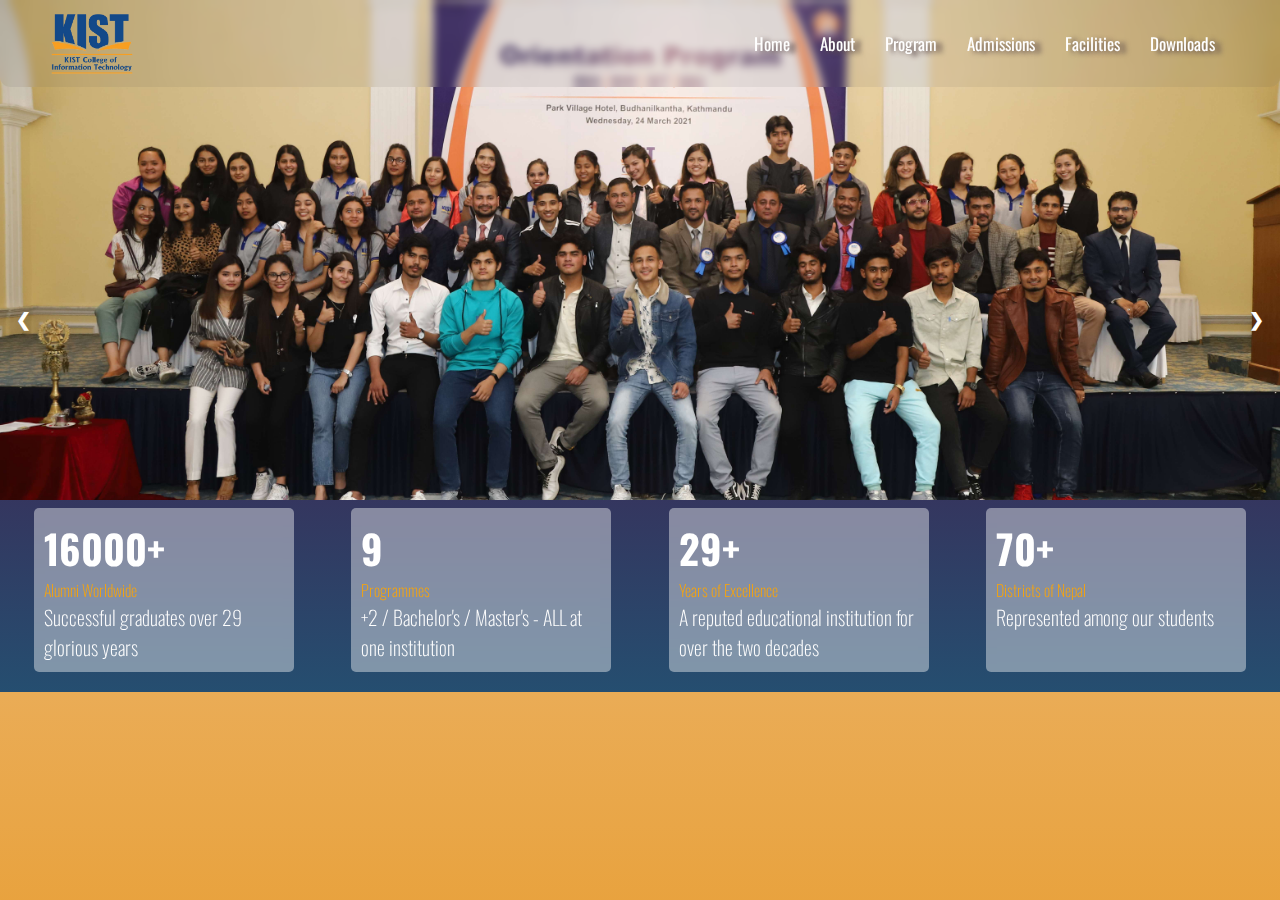
<file: index.html>
<!DOCTYPE html>
<html lang="en">
<head>
    <meta charset="UTF-8">
    <meta name="viewport" content="width=device-width, initial-scale=1.0">
    <title>Home</title>
    <link rel="stylesheet" href="assets/css/style.css">
    <link rel="icon" type="image/x-icon" href="assets/img/college_logo.png">
    <link rel="preconnect" href="https://fonts.googleapis.com">
    <link rel="preconnect" href="https://fonts.gstatic.com" crossorigin>
    <link href="https://fonts.googleapis.com/css2?family=Oswald:wght@200..700&display=swap" rel="stylesheet">
    <script src="assets/js/main.js"></script>
</head>
<body>
    <div class="header">
        <img class="logo" src="assets/img/college_logo.png">
        <ul class="navbar">
            <li class="navbar-content">Home</li>
            <li class="navbar-content">About</li>
            <li class="navbar-content">Program</li>
            <li class="navbar-content">Admissions</li>
            <li class="navbar-content">Facilities</li>
            <li class="navbar-content">Downloads</li>
        </ul>
    </div>
    <div class="image-carousel">
            <div class="slide fade">
                <img class="carousel-image" src="assets/img/slide1.jpg">
            </div>
            <div class="slide fade">
                <img class="carousel-image" src="assets/img/slide2.jpg">
            </div>
            <div class="slide fade">
                <img class="carousel-image" src="assets/img/slide3.jpg">
            </div>
            <div class="slide fade">
                <img class="carousel-image" src="assets/img/slide4.jpg">
            </div>
            <a class="prev" onclick="plusSlides(-1)">&#10094;</a>
            <a class="next" onclick="plusSlides(1)">&#10095;</a>
    </div>
    <br>

    <!-- The dots/circles -->
    <div style="text-align:center">
        <span class="dot" onclick="currentSlide(1)"></span>
        <span class="dot" onclick="currentSlide(2)"></span>
        <span class="dot" onclick="currentSlide(3)"></span>
        <span class="dot" onclick="currentSlide(4)"></span>
    </div>

    <div class="info">
        <div class="info-col">
            <p class="info-data">16000+</p>
            <p class="info-data-desc">Alumni Worldwide</p>
            <p class="info-desc">Successful graduates over 29 glorious years</p>
        </div>
        <div class="info-col">
            <p class="info-data">9</p>
            <p class="info-data-desc">Programmes</p>
            <p class="info-desc">+2 / Bachelor's / Master's - ALL at one institution</p>
        </div>
        <div class="info-col">
            <p class="info-data">29+</p>
            <p class="info-data-desc">Years of Excellence</p>
            <p class="info-desc">A reputed educational institution for over the two decades</p>
        </div>
        <div class="info-col">
            <p class="info-data">70+</p>
            <p class="info-data-desc">Districts of Nepal</p>
            <p class="info-desc">Represented among our students</p>
        </div>
    </div>
</body>
</html>
</file>
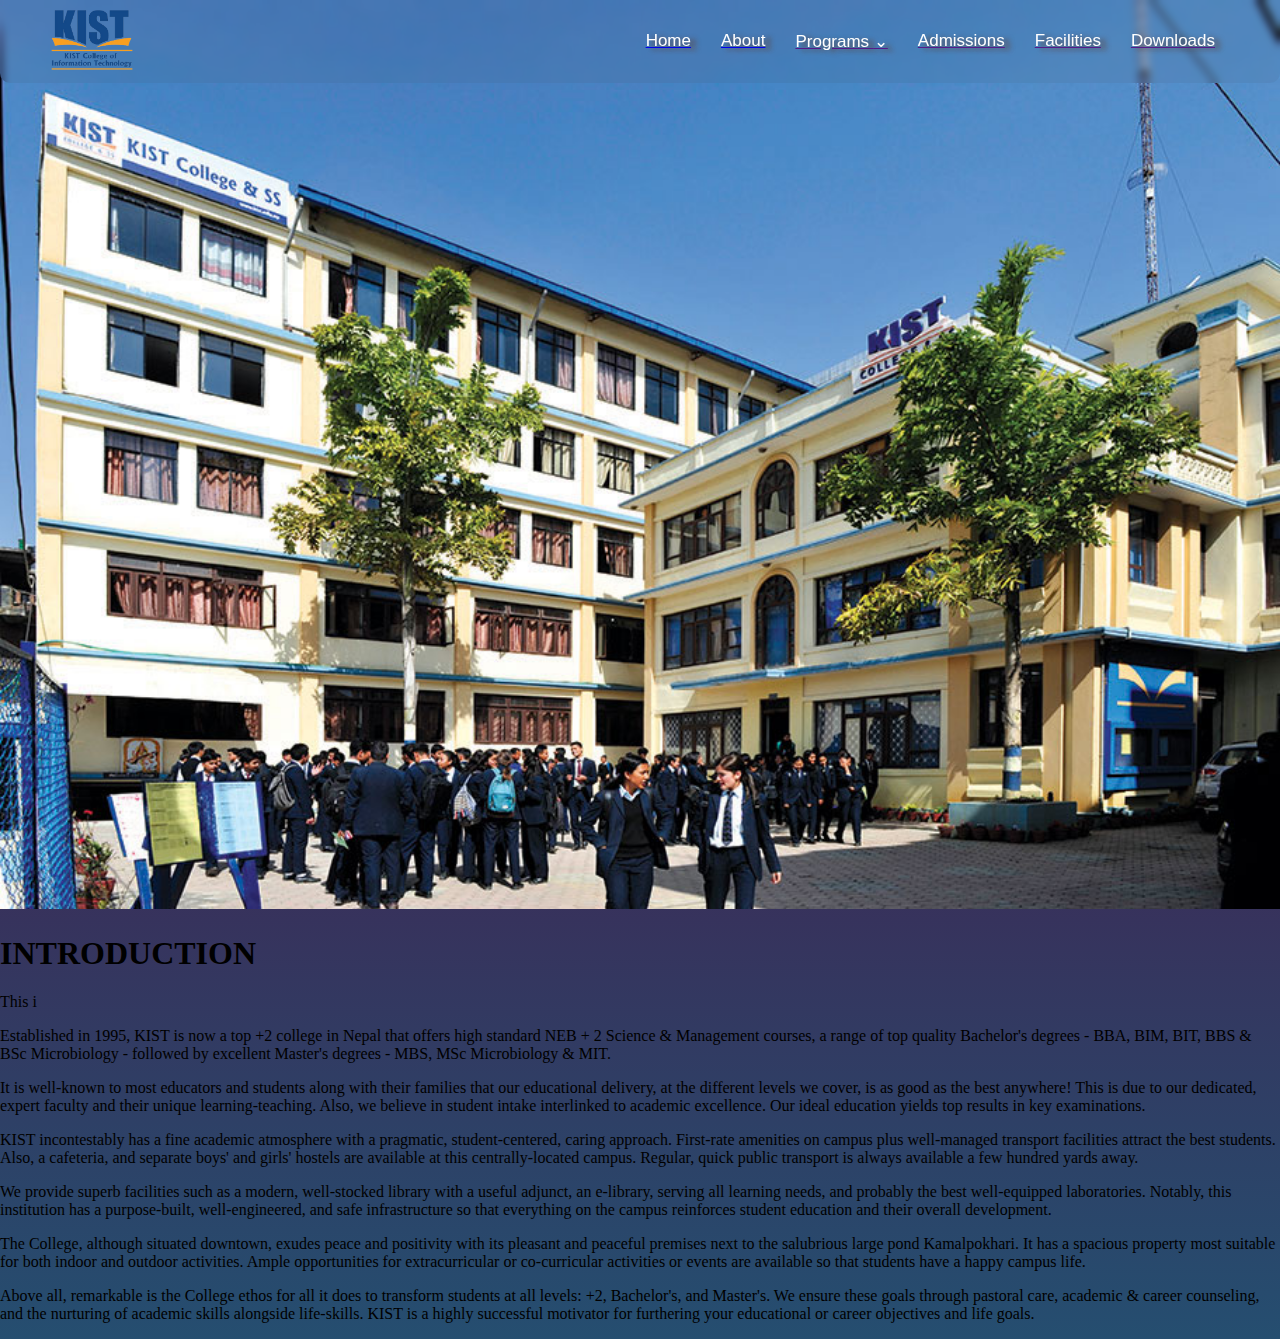
<file: about.html>
<!DOCTYPE html>
<html lang="en">
<head>
    <meta charset="UTF-8">
    <meta name="viewport" content="width=device-width, initial-scale=1.0">
    <title>About | KIST College & SS</title>
    <link rel="stylesheet" href="assets/css/style.css">
    <link rel="icon" type="image/x-icon" href="assets/img/college_logo.png">
    <script src="assets/js/typing-animation.js" defer></script>
</head>
<body>
    <div class="header">
        <a href="index.html"><img class="logo" src="assets/img/college_logo.png"></a>
        <ul class="navbar">
            <a href="index.html"><li class="navbar-content">Home</li></a>
            <a href="about.html"><li class="navbar-content">About</li></a>
            <a href=""><li class="navbar-content">Programs <span>&#8964;</span></li></a>
            <a href=""><li class="navbar-content">Admissions</li></a>
            <a href=""><li class="navbar-content">Facilities</li></a>
            <a href=""><li class="navbar-content">Downloads</li></a>
        </ul>
    </div>
    <div class="title-img">
        <img src="assets/img/about.jpg" width="100%">
    </div>
    <div class="title">
        <h1 class="title-content">INTRODUCTION</h1>
    </div>
    <div class="typing-content">
        <p><span id="static-text" class="dynamic"></span> <span id="dynamic-text" class="dynamic"></span></p>
    </div>
    <div class="intro">
        <P>Established in 1995, KIST is now a top +2 college in Nepal that offers high standard NEB + 2 Science & Management courses, a range of top quality Bachelor's degrees - BBA, BIM, BIT, BBS & BSc Microbiology - followed by excellent Master's degrees - MBS, MSc Microbiology & MIT.</P>
        <P>It is well-known to most educators and students along with their families that our educational delivery, at the different levels we cover, is as good as the best anywhere! This is due to our dedicated, expert faculty and their unique learning-teaching. Also, we believe in student intake interlinked to academic excellence. Our ideal education yields top results in key examinations.</P>
        <P>KIST incontestably has a fine academic atmosphere with a pragmatic, student-centered, caring approach. First-rate amenities on campus plus well-managed transport facilities attract the best students. Also, a cafeteria, and separate boys' and girls' hostels are available at this centrally-located campus. Regular, quick public transport is always available a few hundred yards away.</P>
        <p>We provide superb facilities such as a modern, well-stocked library with a useful adjunct, an e-library, serving all learning needs, and probably the best well-equipped laboratories. Notably, this institution has a purpose-built, well-engineered, and safe infrastructure so that everything on the campus reinforces student education and their overall development.</p>
        <p>The College, although situated downtown, exudes peace and positivity with its pleasant and peaceful premises next to the salubrious large pond Kamalpokhari. It has a spacious property most suitable for both indoor and outdoor activities. Ample opportunities for extracurricular or co-curricular activities or events are available so that students have a happy campus life.</p>
        <p>Above all, remarkable is the College ethos for all it does to transform students at all levels: +2, Bachelor's, and Master's. We ensure these goals through pastoral care, academic & career counseling, and the nurturing of academic skills alongside life-skills. KIST is a highly successful motivator for furthering your educational or career objectives and life goals.</p>
    </div>
</body>
</html>
</file>
<file: assets/css/style.css>
body
{
    margin: 0px;
    background: rgb(234,172,86);
    background: linear-gradient(180deg, rgba(234,172,86,1) 0%, rgba(232,161,59,1) 35%, rgba(57,47,90,1) 64%, rgba(37,78,112,1) 100%);
}

.header{
    display: flex;
    justify-content: space-between;
    padding: 0px 50px;
    position: absolute;
    left: 0px;
    right: 0px;
    z-index: 2;
    align-items: center;
    background-color: #42404014;
    backdrop-filter: blur(4px);
    border-radius: 0px 0px 10px 10px;
}

.logo{
    height: 60px;
}

.navbar{
    display: flex;
    flex-direction: row;
    list-style-type: none;
}

.navbar-content
{
    padding: 10px;
    margin: 5px;
    font-family: "Oswald", sans-serif;
    font-optical-sizing: auto;
    font-weight: 400;
    font-size: 17px;
    font-style: normal;
    color: rgb(255, 255, 255);
    text-shadow: #000000;
    text-shadow: 6px 2px 5px #5b4a4a;
}

.navbar-content:hover
{
    color: rgb(36, 11, 138);
}

.carousel-image
{
    width: 100%;
    overflow: hidden;
    z-index: 0;
    position: relative;
    bottom: 30%;
}

.slide
{
    display: none;
    z-index: 1;
    height: 500px;
    overflow: hidden;
}

.prev, .next {
    cursor: pointer;
    position: absolute;
    width: auto;
    top: 35%;
    margin-top: -22px;
    padding: 16px;
    color: white;
    font-weight: bold;
    font-size: 18px;
    transition: 0.6s ease;
    border-radius: 0 3px 3px 0;
    user-select: none;
}

/* Position the "next button" to the right */
.next {
    right: 0;
    border-radius: 3px 0 0 3px;
}
  
/* On hover, add a black background color with a little bit see-through */
.prev:hover, .next:hover {
    background-color: rgba(0,0,0,0.8);
}

/* The dots/bullets/indicators */
.dot {
    cursor: pointer;
    height: 15px;
    width: 15px;
    margin: 0 2px;
    background-color: #bbb;
    border-radius: 50%;
    display: none;
    transition: background-color 0.6s ease;
    position: relative;
    z-index: 2;
}

.active, .dot:hover {
    background-color: #717171;
}
  
/* Fading animation */
.slide.fade {
    animation-name: fade;
    animation-duration: 0.5s;
}
  
@keyframes fade {
    from {opacity: .4}
    to {opacity: 1}
}

.info
{
    display: flex;
    padding: 5px;
    justify-content: space-around;
    position: relative;
    bottom: 15px;
}

.info-col
{
    width: 240px;
    background-color: rgba(255, 255, 255, 0.413);
    border: #000000;
    padding: 10px;
    border-radius: 5px;
    backdrop-filter: blur(5px);
    font-family: "Oswald", sans-serif;
}

.info-col p{
    margin: 0px;
}

.info-data
{
    color: white;
    font-weight: 900;
    font-size: 40px;
}

.info-data-desc
{
    color: orange;
    font-weight: 100;
}

.info-desc
{
    color: white;
    font-weight: 200;
    font-size: 20px;
}
</file>
